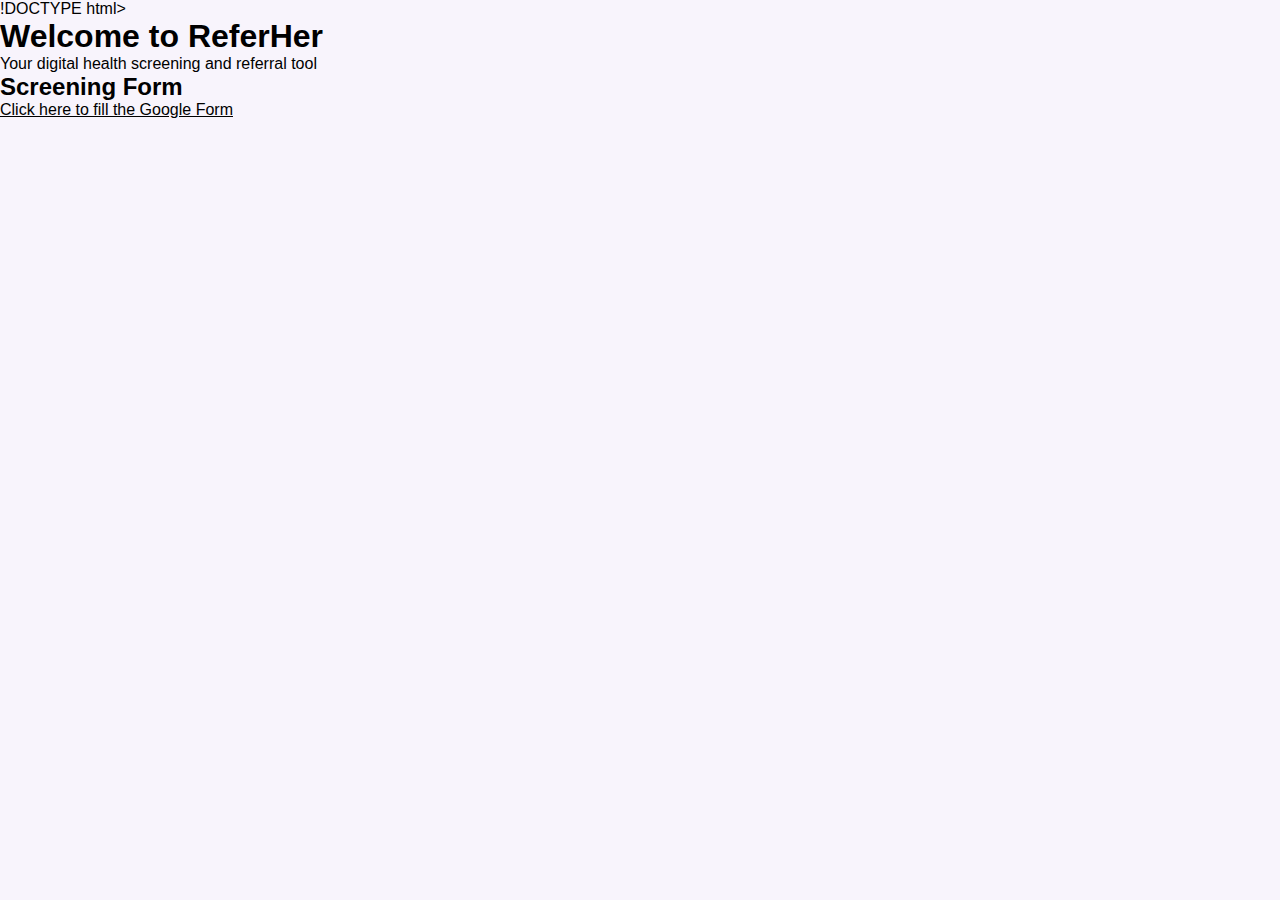
<file: index.html>
!DOCTYPE html>
<html lang="en">
<head>
  <meta charset="UTF-8" />
  <meta name="viewport" content="width=device-width, initial-scale=1.0"/>
  <title>ReferHer</title>
  <link rel="stylesheet" href="style.css" />
</head>
<body>

  <header>
    <h1>Welcome to ReferHer</h1>
    <p>Your digital health screening and referral tool</p>
  </header>

  <section id="form">
    <h2>Screening Form</h2>
    <p>
      <a href="https://forms.gle/6mYm752am6EG6aENA" target="_blank">
        Click here to fill the Google Form
      </a>
    </p>
  </section>

</body>
</html>
</file>
<file: style.css>
/* === GLOBAL STYLES === */
body {
  margin: 0;
  padding: 0;
  font-family: 'Segoe UI', sans-serif;
  background-color: #f8f4fc; /* soft white */
  color: black;
}

h1, h2, h3, h4, h5, h6, p, li, a {
  color: black;
  margin: 0;
  padding: 0;
}

ul {
  padding-left: 1.2rem;
}

/* === HEADER AND SIDEBAR === */
.top-header {
  background-color: #d4b6f4; /* soft purple */
  padding: 1rem;
  display: flex;
  align-items: center;
  justify-content: flex-start;
  border-bottom: 1px solid black;
}

.logo {
  height: 40px;
  cursor: pointer;
}

.sidebar {
  width: 250px;
  background-color: #e7d7f9; /* lighter purple */
  position: fixed;
  top: 0;
  left: -250px;
  height: 100%;
  padding-top: 60px;
  transition: left 0.3s ease;
  border-right: 1px solid black;
  z-index: 1000;
}

.sidebar ul {
  list-style-type: none;
}

.sidebar li {
  padding: 10px 20px;
  border-bottom: 1px solid black;
}

.sidebar a {
  text-decoration: none;
  color: black;
  display: block;
  font-weight: 500;
}

.sidebar a:hover {
  background-color: #d4b6f4;
}

/* === CONTENT BOX === */
.content-box {
  padding: 2rem;
  margin-left: 0;
  max-width: 900px;
  margin: auto;
  margin-top: 2rem;
  background-color: white;
  border: 1px solid black;
  border-radius: 10px;
}

.box-outline {
  border: 1px solid black;
  border-radius: 10px;
  padding: 1rem;
  margin: 1.5rem 0;
  background-color: #fdfbff;
}

/* === BUTTON === */
button, .volunteer-btn {
  background-color: #b58af0;
  color: black;
  padding: 0.8rem 1.5rem;
  border: 1px solid black;
  border-radius: 8px;
  font-weight: bold;
  cursor: pointer;
  transition: background-color 0.3s;
}

button:hover, .volunteer-btn:hover {
  background-color: #a06fe0;
}

/* === SPLASH PAGE === */
.splash-container {
  height: 100vh;
  display: flex;
  flex-direction: column;
  justify-content: center;
  align-items: center;
  background: linear-gradient(135deg, #e5d0fa, #f3ebff);
  animation: pulseBackground 6s ease-in-out infinite;
}

@keyframes pulseBackground {
  0% { background: #f3ebff; }
  50% { background: #e5d0fa; }
  100% { background: #f3ebff; }
}

.splash-logo {
  width: 100px;
  height: 100px;
  margin-bottom: 1rem;
  animation: bounce 2s infinite;
}

@keyframes bounce {
  0%, 100% { transform: translateY(0); }
  50% { transform: translateY(-10px); }
}

.splash-buttons button {
  margin: 0.5rem;
  width: 220px;
}

/* === RESPONSIVENESS === */
@media screen and (max-width: 768px) {
  .content-box {
    padding: 1rem;
  }
  .sidebar {
    width: 200px;
    left: -200px;
  }
  .sidebar li {
    padding: 8px 15px;
  }
  .splash-logo {
    width: 80px;
    height: 80px;
  }
  .splash-buttons button {
    width: 180px;
  }
}

/* === FOOTER (Optional Future Section) === */
.footer {
  background-color: #d4b6f4;
  padding: 1rem;
  text-align: center;
  border-top: 1px solid black;
}
</file>
